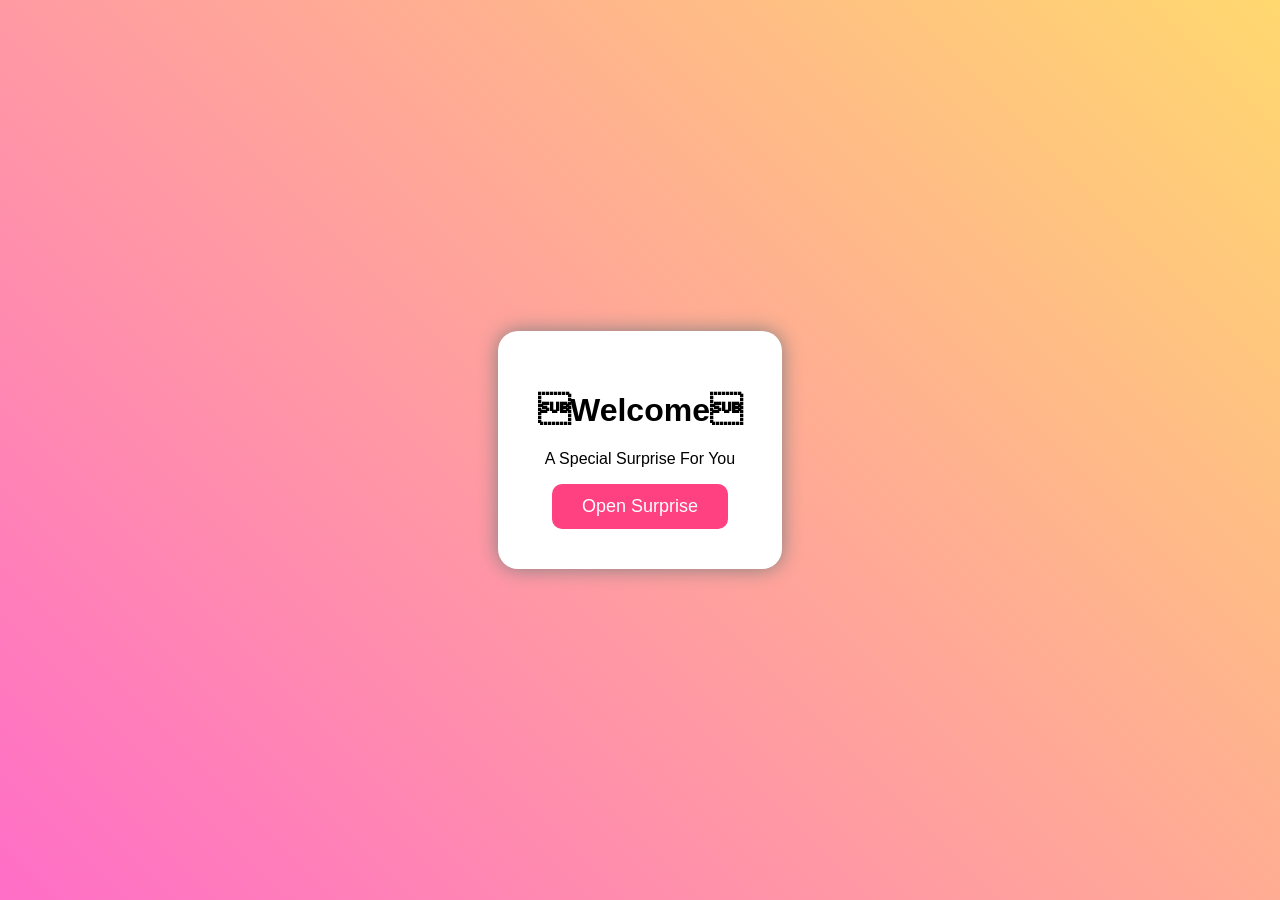
<file: index.html>
<!DOCTYPE html>
<html>
<head>
<title>Birthday Surprise</title>
<link rel="stylesheet" href="style.css">
</head>
<body>
<div class="container">
<h1>Welcome </h1>
<p>A Special Surprise For You</p>
<a href="login.html">
<button>Open Surprise</button>
</a>
</div>
</body>
</html>
</file>
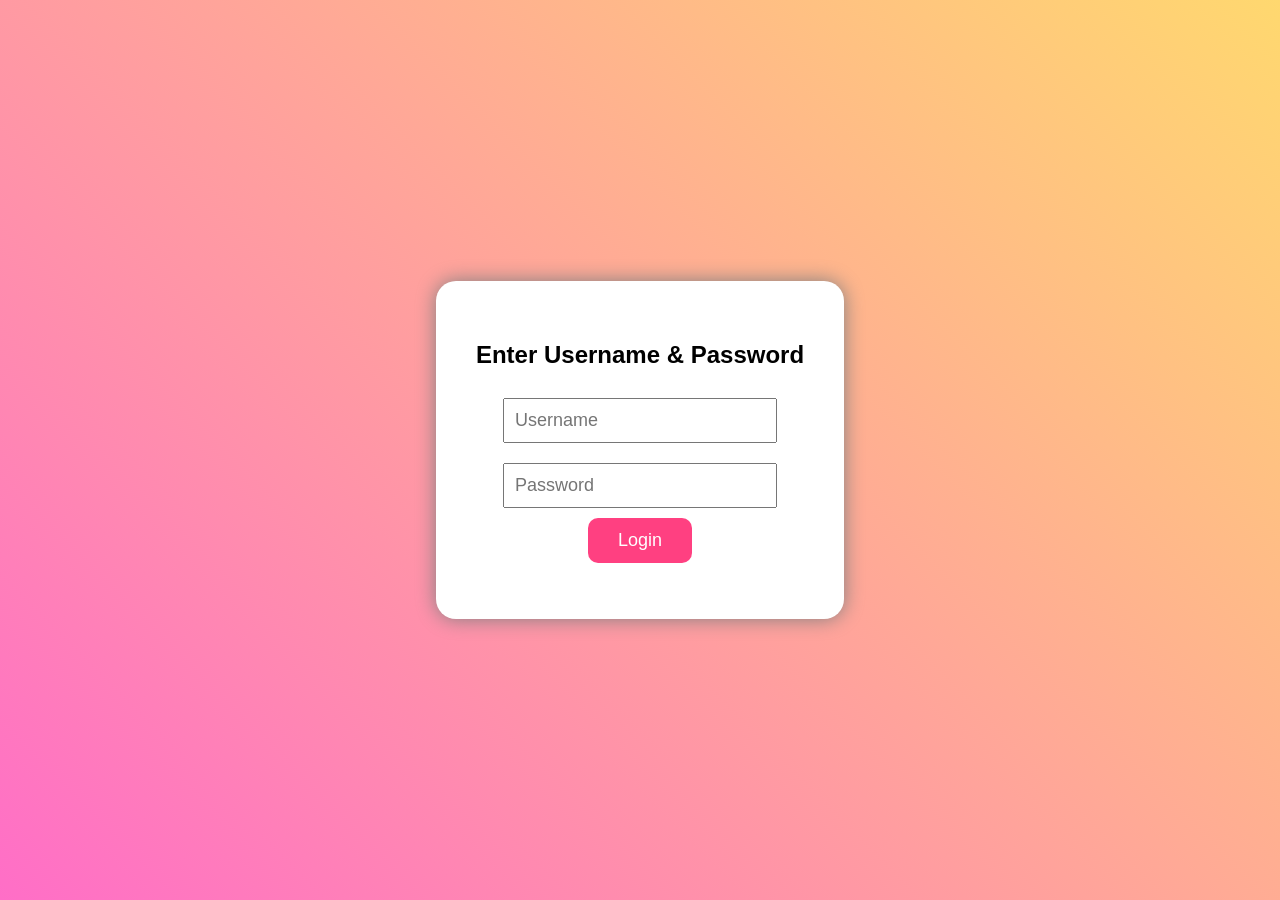
<file: login .html>
<!DOCTYPE html>
<html>
<head>
<title>Login</title>
<link rel="stylesheet" href="style.css">
</head>
<body>
<div class="login">
<h2>Enter Username & Password</h2>
<input type="text" id="user" placeholder="Username"><br>
<input type="password" id="pass" placeholder="Password"><br>
<button type="button" onclick="login()">Login</button>
<p id="msg"></p>
</div>
<script>
function login() {
    let username = document.getElementById("user").value;
    let password = document.getElementById("pass").value;

    if (username === "tharunn" && password === "tharun@1304") {
        window.location.href = "image.html";
    } else {
        document.getElementById("msg").innerHTML = "Wrong Username or Password";
    }
}
</script>
</body>
</html>
</file>
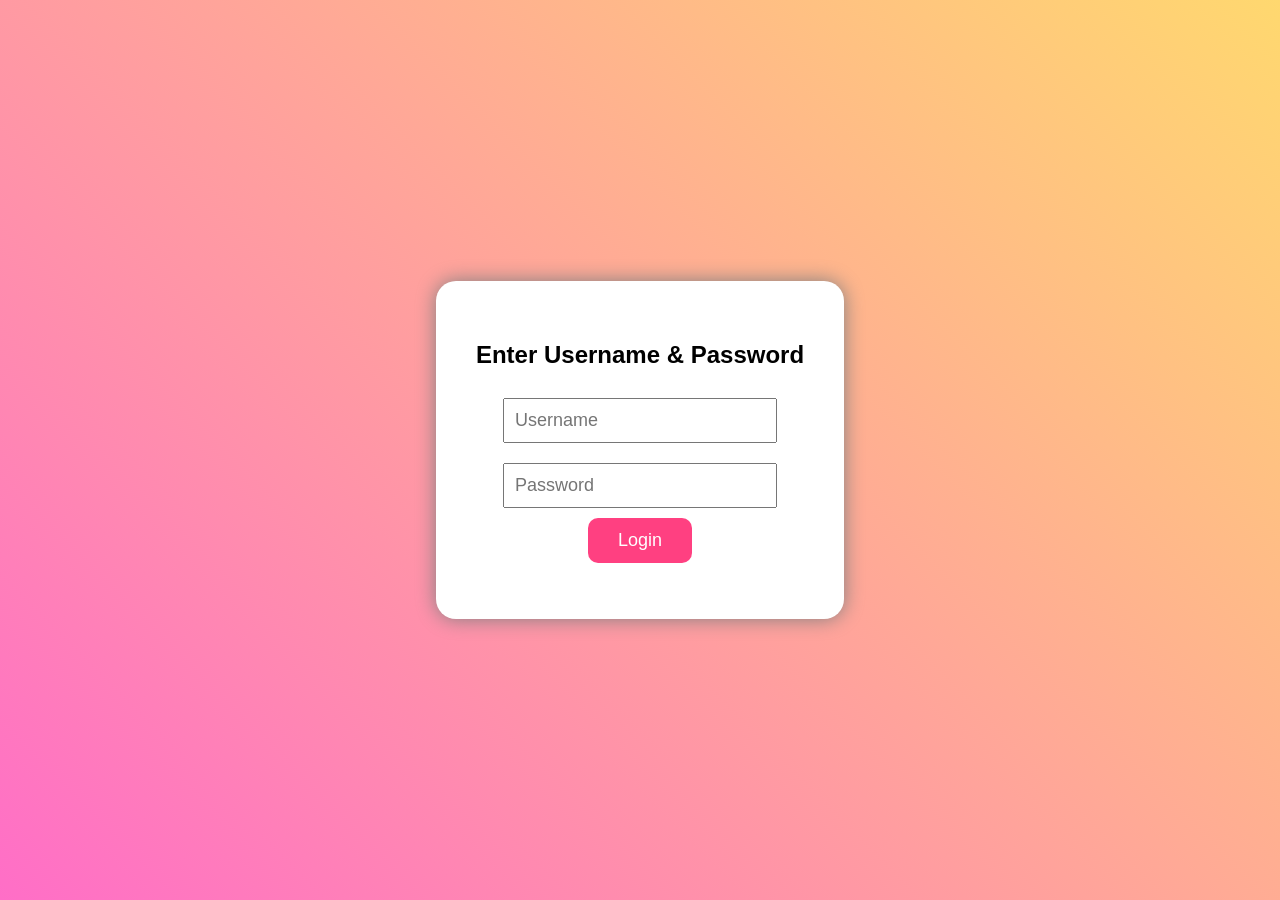
<file: login.html>
<!DOCTYPE html>
<html>
<head>
<title>Login</title>
<link rel="stylesheet" href="style.css">
</head>
<body>
<div class="login">
<h2>Enter Username & Password</h2>
<input type="text" id="user" placeholder="Username"><br>
<input type="password" id="pass" placeholder="Password"><br>
<button type="button" onclick="login()">Login</button>
<p id="msg"></p>
</div>
<script>
function login() {
    let username = document.getElementById("user").value;
    let password = document.getElementById("pass").value;

    if (username === "tharunn" && password === "tharun@1304") {
        window.location.href = "image.html";
    } else {
        document.getElementById("msg").innerHTML = "Wrong Username or Password";
    }
}
</script>
</body>
</html>
</file>
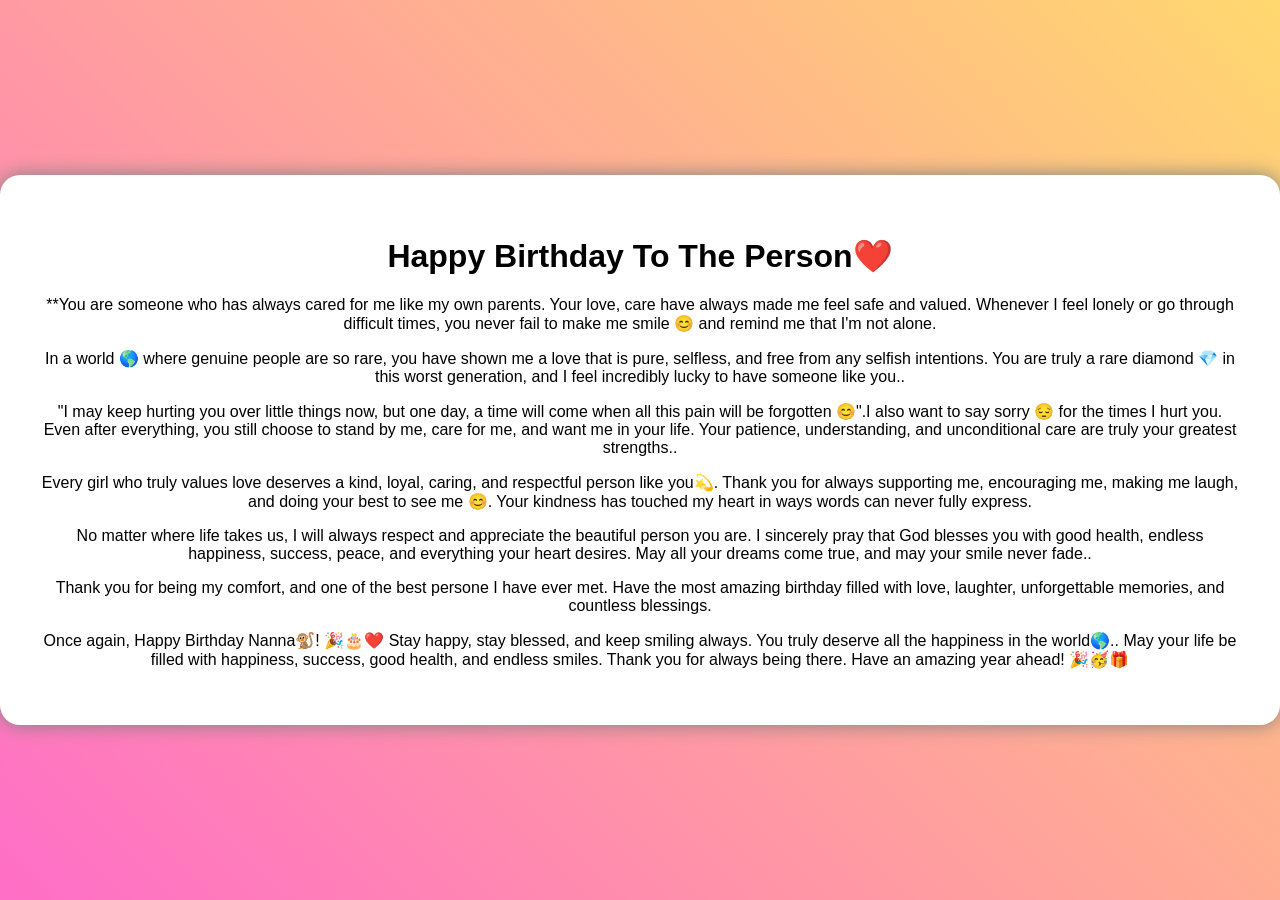
<file: wishes.html>
<!DOCTYPE html>

<html>
<head>
<link rel="stylesheet" href="style.css">
</head>
<body>
<div class="wish">
<h1> Happy Birthday To The Person❤️ </h1>
<p>
**You are someone who has always cared for me like my own parents. Your love, care have always made me feel safe and valued. Whenever I feel lonely or go through difficult times, you never fail to make me smile 😊 and remind me that I'm not alone.</p>
<p>
In a world 🌎 where genuine people are so rare, you have shown me a love that is pure, selfless, and free from any selfish intentions. You are truly a rare diamond 💎 in this worst generation, and I feel incredibly lucky to  have someone like you..</p>
<p>"I may keep hurting you over little things now, but one day, a time will come when all this pain will be forgotten 😊".I also want to say sorry 😔 for the times I hurt you. Even after everything, you still choose to stand by me, care for me, and want me in your life. Your patience, understanding, and unconditional care are truly your greatest strengths..</p>
<p>Every girl who truly values love deserves a kind, loyal, caring, and respectful person like you💫. Thank you for always supporting me, encouraging me, making me laugh, and doing your best to see me 😊. Your kindness has touched my heart in ways words can never fully express.</p>
<p>No matter where life takes us, I will always respect and appreciate the beautiful person you are. I sincerely pray that God blesses you with good health, endless happiness, success, peace, and everything your heart desires. May all your dreams come true, and may your smile never fade..</p>

<p>Thank you for being my  comfort, and one of the best persone I have ever met.
Have the most amazing birthday filled with love, laughter, unforgettable memories, and countless blessings.</p>

<p>Once again, Happy Birthday Nanna🐒! 🎉🎂❤️ Stay happy, stay blessed, and keep smiling always. You truly deserve all the happiness in the world🌎..
May your life be filled with happiness,

success,

good health,

and endless smiles.

Thank you for always being there.

Have an amazing year ahead!

🎉🥳🎁

</p>

</div>

</body>

</html>
</file>
<file: style.css>
body{
margin:0;

font-family:Arial;

background:linear-gradient(45deg,#ff6ec7,#ffd86f);

height:100vh;

display:flex;

justify-content:center;

align-items:center;

}

.container,.login,.photo,.wish{

background:white;

padding:40px;

border-radius:20px;

text-align:center;

box-shadow:0 0 20px gray;

}

button{

padding:12px 30px;

font-size:18px;

background:#ff4081;

color:white;

border:none;

border-radius:10px;

cursor:pointer;

}

button:hover{

background:#ff0055;

}

input{

padding:10px;

margin:10px;

width:250px;

font-size:18px;

}

img{

border-radius:20px;

box-shadow:0 0 15px black;

}
</file>
